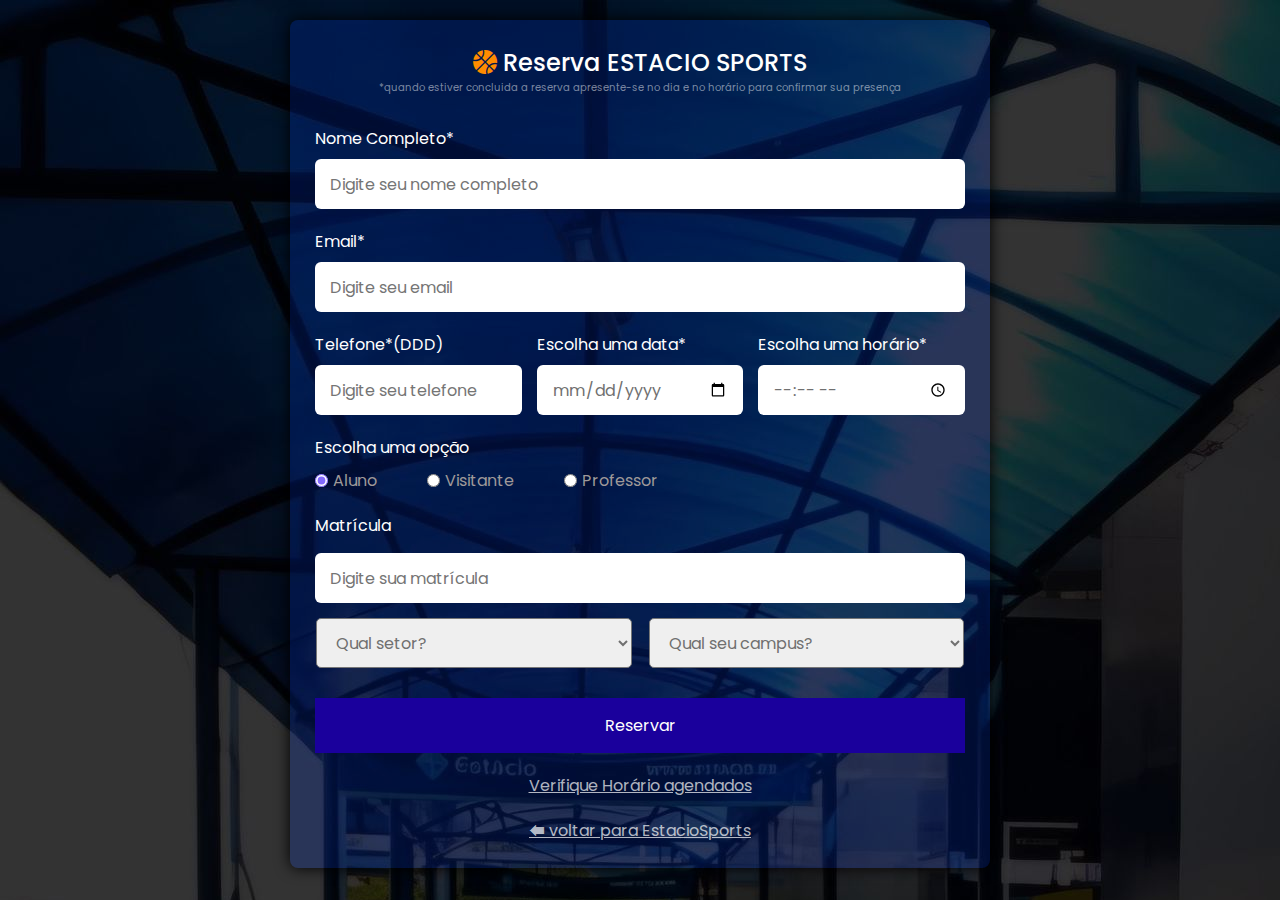
<file: AGENDAMENTO/index.html>
<!DOCTYPE html>
<html lang="en">
  <head>
    <meta charset="UTF-8" />
    <meta name="viewport" content="width=device-width, initial-scale=1.0" />
    <meta http-equiv="X-UA-Compatible" content="ie=edge" />
    <title>Formulário-EstacioSports</title>
    <!--- CSS link--->
    <link rel="stylesheet" href="./css/reserva.css" />
    <link rel="stylesheet" href="https://cdnjs.cloudflare.com/ajax/libs/font-awesome/6.0.0-beta3/css/all.min.css">    
  </head>
  <body>
    <section class="container">
      <header><i class="fa-solid fa-basketball" style="color: #ff8c00;"></i> Reserva ESTACIO SPORTS</header>
      <p class="paragrafo">*quando estiver concluida a reserva apresente-se no dia e no horário para confirmar sua presença</p>
      <form action="./php/conexao.php" method="post" class="form" onsubmit=" return validarFormulario(event)">
        <div class="input-box">
          <label>Nome Completo*</label>
          <input type="text" placeholder="Digite seu nome completo" name="nome" required />
        </div>

        <div class="input-box">
          <label>Email*</label>
          <input type="text" placeholder="Digite seu email" id="email" name="email" required onblur="validarEmail()" onfocus="limparMensagemErroEmail()" />
          <br>
          <span id="email-error" class="error-message"></span>
        </div>

        <div class="column">
          <div class="input-box">
            <label>Telefone*(DDD)</label>
            <input type="number" placeholder="Digite seu telefone" name="telefone" id="telefone" required onfocus="limparMensagemErroTelefone()"/>
            <br>
            <span id="telefone-error" class="error-message"></span>     
          </div>
          <div class="input-box">
            <label>Escolha uma data*</label>
            <input type="date" name="data" required />
          </div>
          <div class="input-box">
            <label>Escolha uma horário*</label>
            <input type="time"  name="horario" required />
          </div>
          

        </div>

        <div class="person-box">
            <h3>Escolha uma opção</h3>
            <div class="person-option">
                <div class="person">
                    <input type="radio" id="check-aluno" name="pessoa" value="Aluno" checked />
                    <label for="check-aluno">Aluno</label>
                </div>
                <div class="person">
                    <input type="radio" id="check-visitante" name="pessoa" value="Visitante" />
                    <label for="check-visitante">Visitante</label>
                </div>
                <div class="person">
                    <input type="radio" id="check-professor" name="pessoa" value="Professor" />
                    <label for="check-professor">Professor</label>
                </div>
            </div>
        </div>


        <div class="input-box school">
          <label>Matrícula</label>
          <input type="number" placeholder="Digite sua matrícula" id="matricula" name="matricula" maxlength="12" required onfocus="limparMensagemErroMatricula()"/>
          <br>
          <span id="matricula-error" class="error-message"></span>
          <div class="column">
            <div class="select-box ajustes">
              <select name="setor" required>
                <option value="" hidden>Qual setor?</option>
                <option value="academia">Academia</option>
                <option value="piscina">Piscina</option>
                <option value="futebol">Campo de futebol</option>
              </select>
            </div>
            <div class="select-box ajustes">
                <select name="campus" required>
                  <option value="" hidden>Qual seu campus?</option>
                  <option value="via-corpvs">Via corpvs</option>
                  <option value="parangaba">Parangaba</option>
                  <option value="centro">Centro</option>
                </select>
              </div>
          </div>
        </div>
        <input type="submit" value="Reservar" class="btn-form" name="enviar">
        <a href="./php/lista.php" class="links">Verifique Horário agendados</a>
        <a href="https://websiteestacio.000webhostapp.com/" class="links">&#129092; voltar para EstacioSports</a>
      </form>
    </section>

    <script>
        function limparMensagemErroEmail() {
          var errorSpanEmail = document.getElementById('email-error');
          errorSpanEmail.innerText = '';
        }
  
        function validarEmail() {
          var email = document.getElementById('email').value;
          var errorSpanEmail = document.getElementById('email-error');
  
          // Expressão regular para validar o formato do e-mail
          var emailRegex = /^[^\s@]+@[^\s@]+\.[^\s@]+$/;
  
          // Verifica se o e-mail está vazio ou não corresponde ao formato esperado
          if (email.trim() === '' || !emailRegex.test(email)) {
            errorSpanEmail.innerText = 'Digite um e-mail válido!';
            return false; // Impede o envio do formulário
          }
  
          // Limpa a mensagem de erro do e-mail caso seja válido
          errorSpanEmail.innerText = '';
          return true; // Permite o envio do formulário
        }
  
        function limparMensagemErroMatricula() {
          var errorSpanMatricula = document.getElementById('matricula-error');
          errorSpanMatricula.innerText = '';
        }
  
        function limparMensagemErroTelefone() {
          var errorSpanTelefone = document.getElementById('telefone-error');
          errorSpanTelefone.innerText = '';
        }
  
        function validarMatricula() {
          var matricula = document.getElementById('matricula').value;
          var errorSpanMatricula = document.getElementById('matricula-error');
  
          // Remove quaisquer espaços em branco da matrícula
          matricula = matricula.replace(/\s/g, '');
  
          // Verifica se a matrícula tem 12 dígitos
          if (matricula.length !== 12) {
            errorSpanMatricula.innerText = 'A matrícula deve ter 12 dígitos!';
            return false; // Impede o envio do formulário
          }
  
          // Limpa a mensagem de erro da matrícula caso seja válida
          errorSpanMatricula.innerText = '';
          return true; // Permite o envio do formulário
        }
  
        function validarTelefone() {
          var telefone = document.getElementById('telefone').value;
          var errorSpanTelefone = document.getElementById('telefone-error');
  
          // Remove quaisquer espaços em branco do telefone
          telefone = telefone.replace(/\s/g, '');
  
          // Verifica se o telefone tem 11 ou 12 dígitos
          if (telefone.length !== 11 && telefone.length !== 12) {
            errorSpanTelefone.innerText = 'Digite um número válido com DDD!';
            return false; // Impede o envio do formulário
          }
  
          // Limpa a mensagem de erro do telefone caso seja válido
          errorSpanTelefone.innerText = '';
          return true; // Permite o envio do formulário
        }
  
        function validarFormulario(event) {
          var isValidMatricula = validarMatricula();
          var isValidTelefone = validarTelefone();
          var isValidEmail = validarEmail();
  
          if (!isValidMatricula || !isValidTelefone || !isValidEmail) {
            event.preventDefault(); // Impede o envio do formulário se houver erros de validação
          }
        }
      </script>
  </body>
</html>
</file>
<file: AGENDAMENTO/css/reserva.css>
@import url("https://fonts.googleapis.com/css2?family=Poppins:wght@200;300;400;500;600;700&display=swap");
* {
  margin: 0;
  padding: 0;
  box-sizing: border-box;
  font-family: "Poppins", sans-serif;
}
body {
  min-height: 50vh;
  display: flex;
  align-items: center;
  justify-content: center;
  padding: 20px;
  background-image: url(../img/fundo.jpeg);
  background-repeat: no-repeat;
}
.container {
  position: relative;
  max-width: 700px;
  width: 100%;
  background: #0040ff2f;
  padding: 25px;
  border-radius: 8px;
  box-shadow: 0 0 15px rgb(0, 0, 0);
}
.container header {
  font-size: 1.5rem;
  color: #fff;
  font-weight: 500;
  text-align: center;
}
.container .form {
  margin-top: 30px;
}
.form .input-box {
  width: 100%;
  margin-top: 20px;
}
.input-box label {
  color: #fff;
}
.form :where(.input-box input, .select-box) {
  position: relative;
  height: 50px;
  width: 100%;
  outline: none;
  font-size: 1rem;
  color: #707070;
  margin-top: 8px;
  border: 10px #ddd;
  border-radius: 6px;
  padding: 0 15px;
}

.input-box input:focus {
  box-shadow: 0 1px 15px rgb(0, 225, 255);
}

.select-box select:focus{
  box-shadow: 0 1px 15px rgb(0, 225, 255);
}

.form .column {
  display: flex;
  column-gap: 15px;
}
.form .person-box {
  margin-top: 20px;
}
.person-box h3 {
  color: #fff;
  font-size: 1rem;
  font-weight: 400;
  margin-bottom: 8px;
}
.form :where(.person-option, .person) {
  display: flex;
  align-items: center;
  column-gap: 50px;
  flex-wrap: wrap;
}
.form .person {
  column-gap: 5px;
}
.person input {
  accent-color: rgb(130, 106, 251);
}
.form :where(.person input, .person label) {
  cursor: pointer;
}
.person label {
  color: #9f9999;
}
.school :where(input, .select-box) {
  margin-top: 15px;
}
.select-box select {
  padding: 0 15px;
  height: 100%;
  width: 100%;
  outline: none;
  border-radius: 5px;
  color: #707070;
  font-size: 1rem;
}
.form .btn-form {
  height: 55px;
  width: 100%;
  color: #fff;
  font-size: 1rem;
  font-weight: 400;
  margin-top: 30px;
  border: none;
  cursor: pointer;
  transition: all 0.2s ease;
  background: rgb(26,0, 156);
}
.form .btn-form:hover {
  background: rgb(0, 4, 255);
}

.paragrafo{
    text-align: center;
    font-size: 10px;
    color: #ffffff7d;
}

.ajustes {
  padding: 0 1px;
  border-radius: 8px;
}


.links {
  color: rgba(255, 255, 255, 0.7);
  display: flex;
  justify-content: center;
  margin-top: 20px;
}

.links:hover {
  color: rgb(255, 255, 255);
}

.error-message {
  color: red;
}


/* Responsivo */
@media screen and (max-width: 500px) {
  .form .column {
    flex-wrap: wrap;
  }
  .form :where(.person-option, .person) {
    row-gap: 15px;
  }
}
</file>
